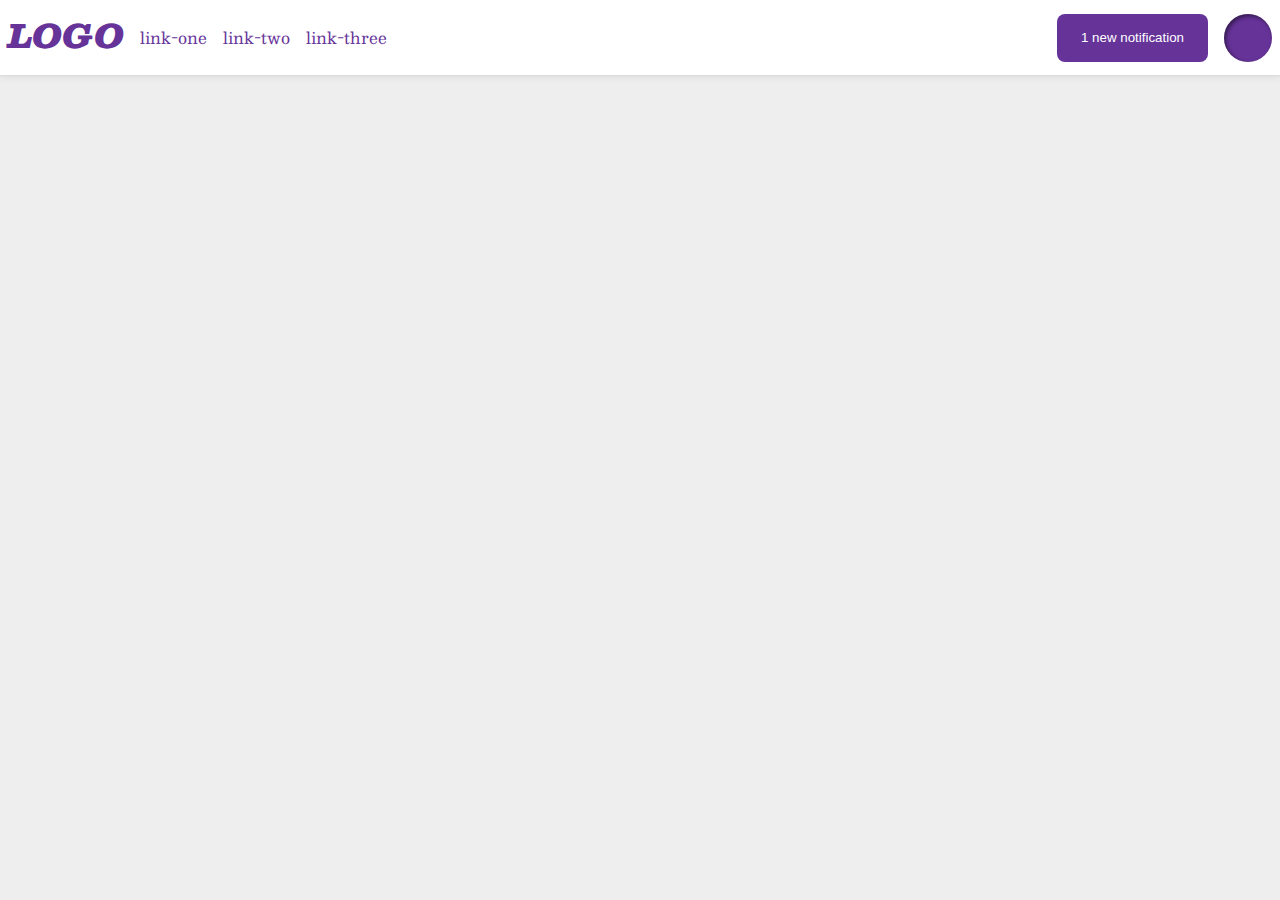
<file: flex/03-flex-header-2/index.html>
<!DOCTYPE html>
<html lang="en">
  <head>
    <meta charset="UTF-8">
    <meta http-equiv="X-UA-Compatible" content="IE=edge">
    <meta name="viewport" content="width=device-width, initial-scale=1.0">
    <title>Flex Header 2</title>
    <link rel="stylesheet" href="style.css">
  </head>
  <body>
    <div class="header">
      <div class="left-header">
        <div class="logo">
          LOGO
        </div>
        <ul class="links">
          <li><a href="https://www.google.com">link-one</a></li>
          <li><a href="https://www.google.com">link-two</a></li>
          <li><a href="https://www.google.com">link-three</a></li>
        </ul>
      </div>
      <div class="right-header">
        <button class="notifications">
          1 new notification
        </button>
        <div class="profile-image"></div>
      </div>
    </div>
  </body>
</html>
</file>
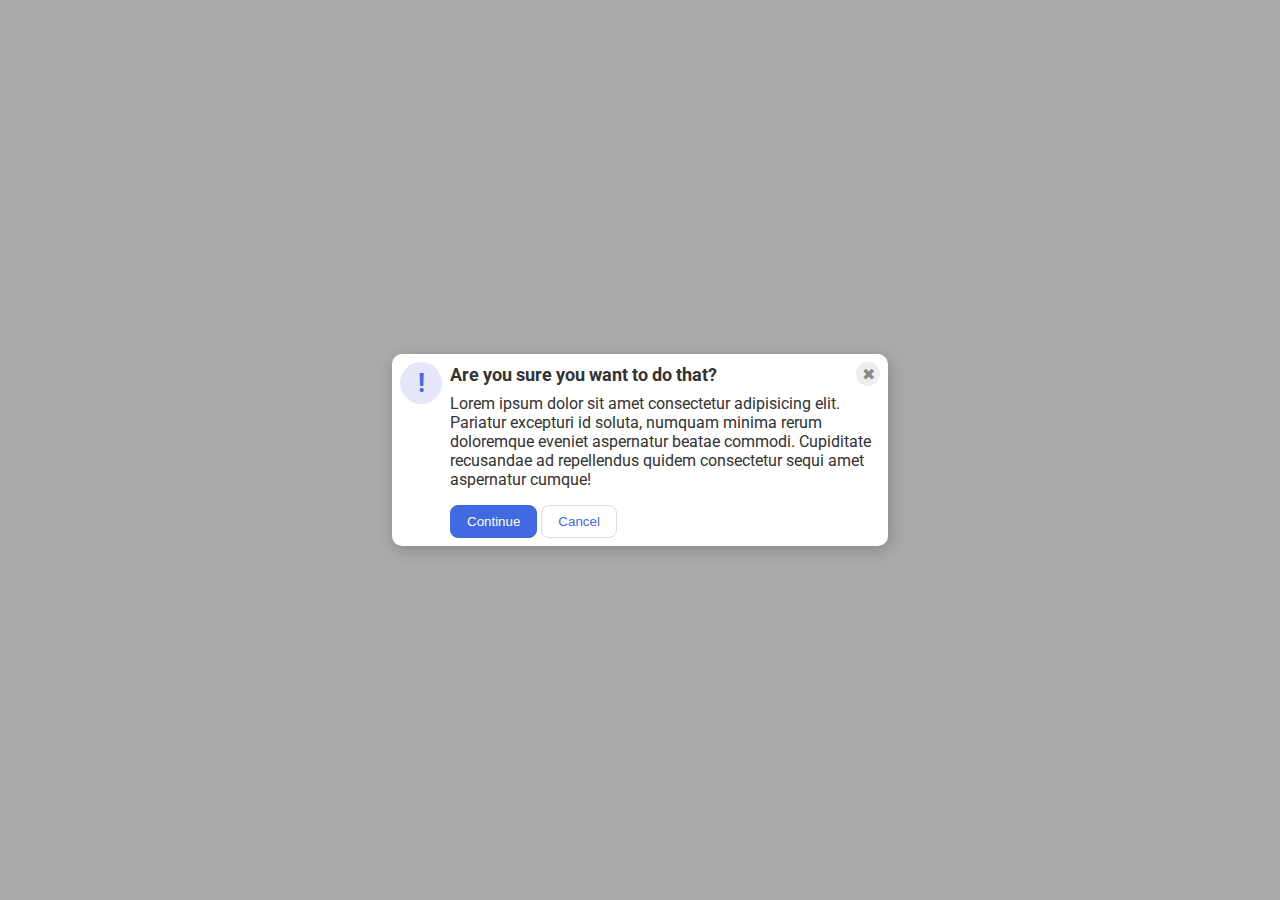
<file: flex/05-flex-modal/index.html>
<!DOCTYPE html>
<html lang="en">
  <head>
    <meta charset="UTF-8">
    <meta http-equiv="X-UA-Compatible" content="IE=edge">
    <meta name="viewport" content="width=device-width, initial-scale=1.0">
    <link rel="stylesheet" href="style.css">
    <title>Modal</title>
  </head>
  <body>
    <div class="modal">
      <div class="icon">!</div>
      <div class="modal-body">
        <div class="header">Are you sure you want to do that?
          <div class="close-button">✖</div>
        </div>
        <div class="text">Lorem ipsum dolor sit amet consectetur adipisicing elit. Pariatur excepturi id soluta, numquam minima rerum doloremque eveniet aspernatur beatae commodi. Cupiditate recusandae ad repellendus quidem consectetur sequi amet aspernatur cumque!</div>
        <button class="continue">Continue</button>
        <button class="cancel">Cancel</button>
      </div>
    </div>
  </body>
</html>
</file>
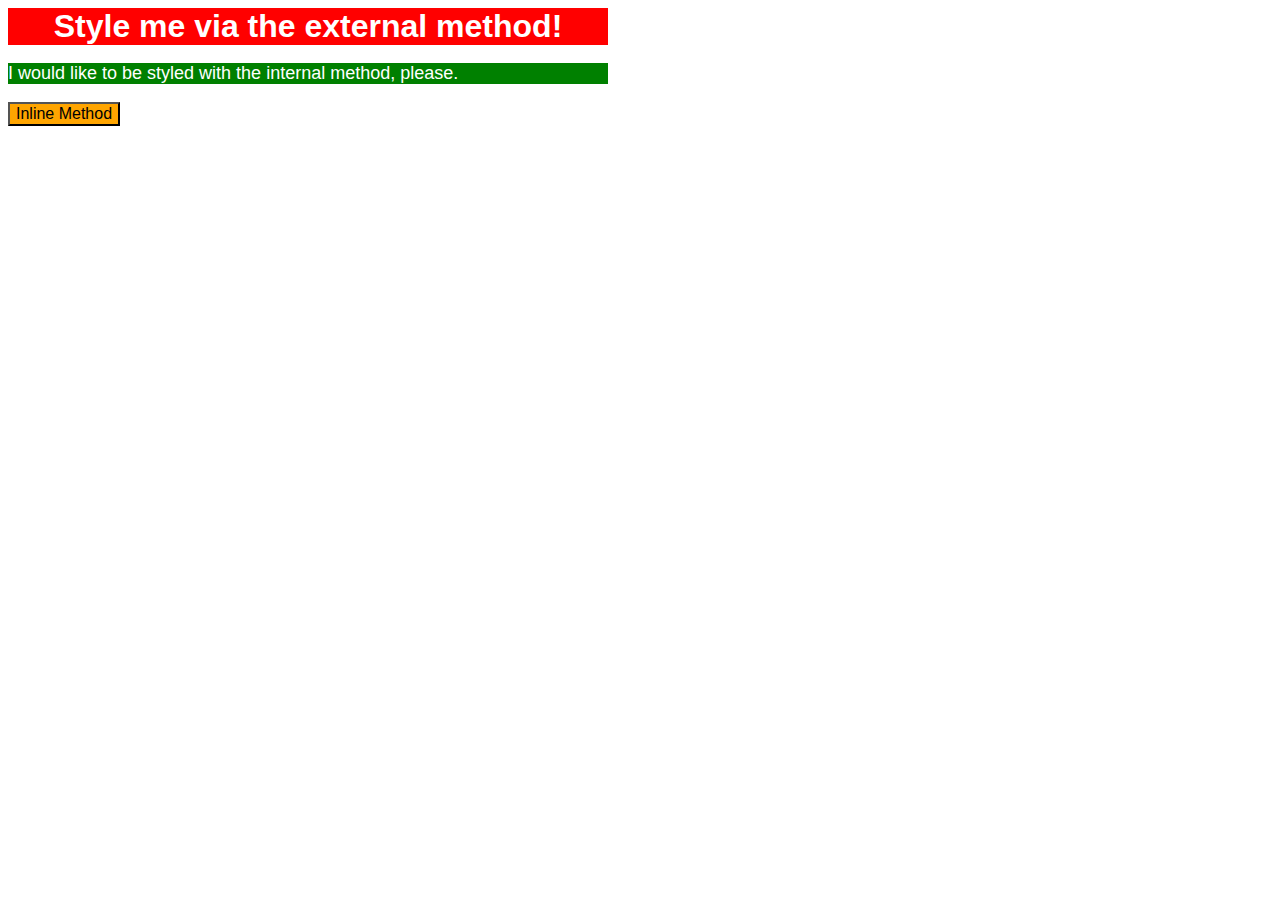
<file: foundations/01-css-methods/index.html>
<!DOCTYPE html>
<html lang="en">
  <head>
    <meta charset="UTF-8">
    <meta http-equiv="X-UA-Compatible" content="IE=edge">
    <meta name="viewport" content="width=device-width, initial-scale=1.0">
    <link rel="stylesheet" href="./style.css">
    <style>
      p {
        background-color: green;
        color: white;
        font-size: 18px;
        font-family: Tahoma, sans-serif;
        width: 600px;
      }
    </style>
    <title>Methods for Adding CSS</title>
  </head>
  
  <body>
    <div>Style me via the external method!</div>
    <p>I would like to be styled with the internal method, please.</p>
    <button style="background-color: orange; color: black; font-size: 16px;">Inline Method</button>
  </body>
</html>
</file>
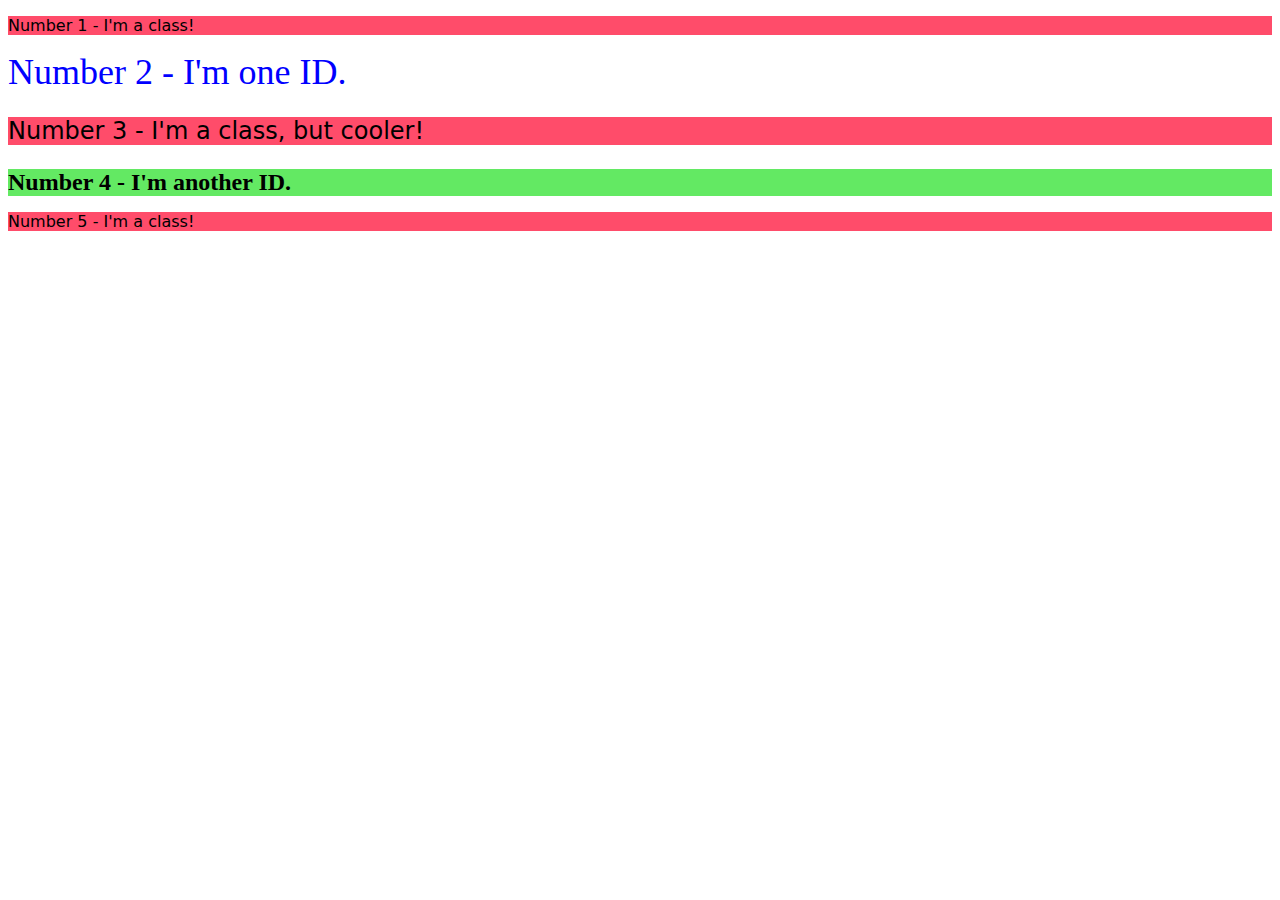
<file: foundations/02-class-id-selectors/index.html>
<!DOCTYPE html>
<html lang="en">
  <head>
    <meta charset="UTF-8">
    <meta http-equiv="X-UA-Compatible" content="IE=edge">
    <meta name="viewport" content="width=device-width, initial-scale=1.0">
    <title>Class and ID Selectors</title>
    <link rel="stylesheet" href="style.css">
  </head>
  <body>
    <p class="odd">Number 1 - I'm a class!</p>
    <div id="two">Number 2 - I'm one ID.</div>
    <p class="odd cool">Number 3 - I'm a class, but cooler!</p>
    <div id="four">Number 4 - I'm another ID.</div>
    <p class="odd">Number 5 - I'm a class!</p>
  </body>
</html>
</file>
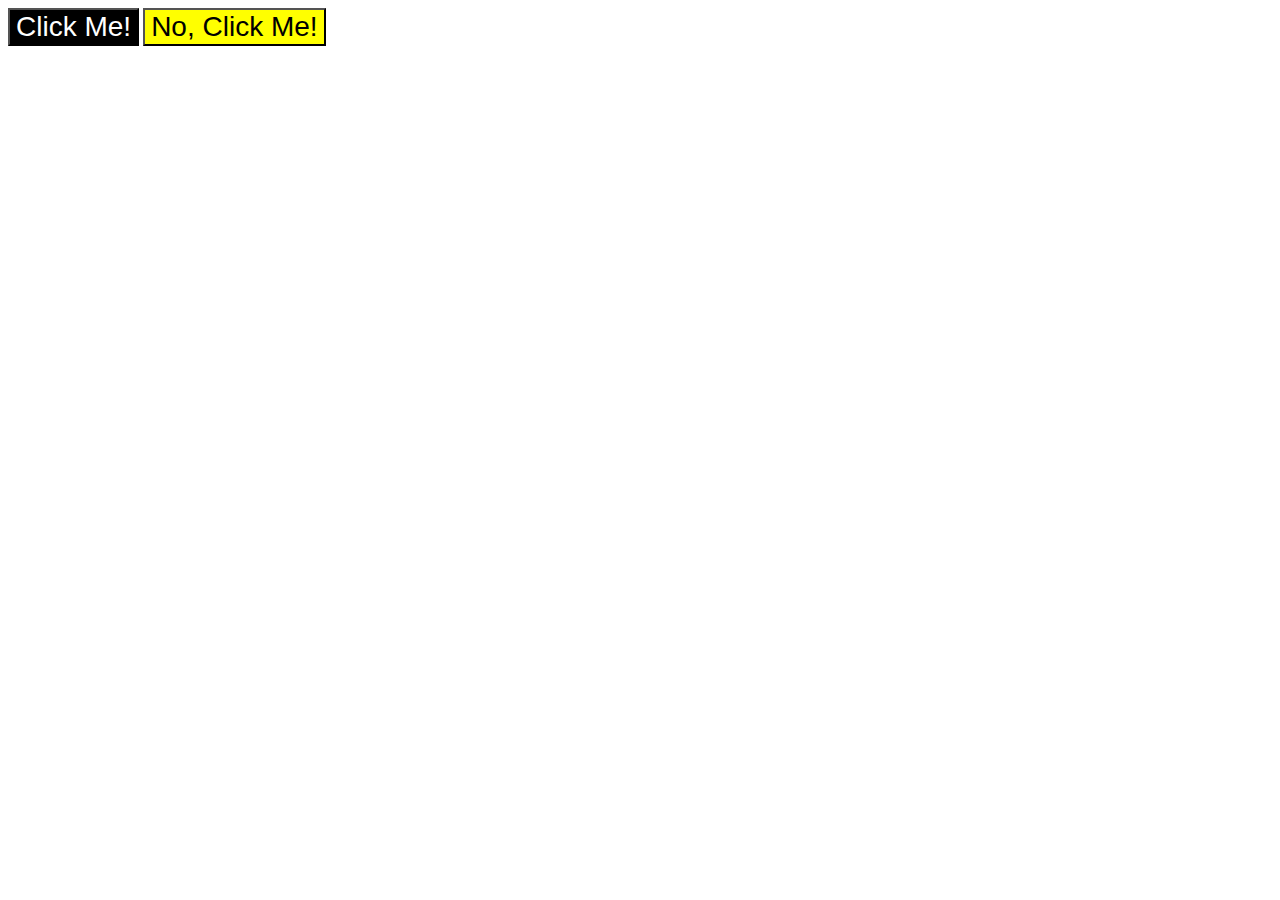
<file: foundations/03-grouping-selectors/index.html>
<!DOCTYPE html>
<html lang="en">
  <head>
    <meta charset="UTF-8">
    <meta http-equiv="X-UA-Compatible" content="IE=edge">
    <meta name="viewport" content="width=device-width, initial-scale=1.0">
    <title>Grouping Selectors</title>
    <link rel="stylesheet" href="style.css">
  </head>
  <body>
    <button class="zebra">Click Me!</button>
    <button class="bee">No, Click Me!</button>
  </body>
</html>
</file>
<file: flex/03-flex-header-2/style.css>
/* this is some magical font-importing.  
you'll learn about it later. */
@import url('https://fonts.googleapis.com/css2?family=Besley:ital,wght@0,400;1,900&display=swap');

body {
  margin: 0;
  background: #eee;
  font-family: Besley, serif;
}

.header, .left-header, .right-header, .links{
  display: flex;
}

.header {
  background: white;
  border-bottom: 1px solid #ddd;
  box-shadow: 0 0 8px rgba(0,0,0,.1);
  justify-content: space-between;
  align-items: center;
  padding: 8px;
}

.left-header, .right-header, .links{
  gap: 16px;
}

.right-header{
  margin-left: auto;
}

.profile-image {
  background: rebeccapurple;
  box-shadow: inset 2px 2px 4px rgba(0,0,0,.5);
  border-radius: 50%;
  width: 48px;
  height:  48px;
}

.logo {
  color: rebeccapurple;
  font-size: 32px;
  font-weight: 900;
  font-style: italic;
}

button {
  border: none;
  border-radius: 8px;
  background: rebeccapurple;
  color: white;
  padding: 8px 24px;
}

a {
  /* this removes the line under our links */
  text-decoration: none;
  color: rebeccapurple;
}

ul {
  list-style-type: none;
  padding: 0;
}
</file>
<file: flex/05-flex-modal/style.css>
@import url('https://fonts.googleapis.com/css2?family=Roboto:wght@400;700&display=swap');

html, body {
  height: 100%;
}

body {
  font-family: Roboto, sans-serif;
  margin: 0;
  background: #aaa;
  color: #333;
  /* I'll give you this one for free lol */
  display: flex;
  align-items: center;
  justify-content: center;
}

.modal {
  background: white;
  width: 480px;
  border-radius: 10px;
  box-shadow: 2px 4px 16px rgba(0,0,0,.2);

  display: flex;
  gap: 8px;
  padding: 8px;
}

.icon {
  color: royalblue;
  font-size: 26px;
  font-weight: 700;
  background: lavender;
  width: 42px;
  height: 42px;
  border-radius: 50%;
  display: flex;
  align-items: center;
  justify-content: center;

  flex-shrink: 0;
}

.header {
  display: flex;
  align-items: center;
  justify-content: space-between;
  font-size: 18px;
  font-weight: 700;
  margin-bottom: 8px;
}

.text {
  margin-bottom: 16px;
}

.close-button {
  background: #eee;
  border-radius: 50%;
  color: #888;
  font-weight: 400;
  font-size: 16px;
  height: 24px;
  width: 24px;
  display: flex;
  align-items: center;
  justify-content: center;
}

button {
  padding: 8px 16px;
  border-radius: 8px;
}

button.continue {
  background: royalblue;
  border: 1px solid royalblue;
  color: white;
}

button.cancel {
  background: white;
  border: 1px solid #ddd;
  color: royalblue;
}
</file>
<file: foundations/01-css-methods/style.css>
div {
  background-color: red;
  color: white;
  font-family: Tahoma, sans-serif;
  font-size: 32px;
  font-weight: bold;
  text-align: center;
  width: 600px;
}
</file>
<file: foundations/02-class-id-selectors/style.css>
#two {
  color: hsl(240, 100%, 50%);
  font-size: 36px;
}

#four {
  background-color: hsl(120, 75%, 65%);
  font-weight: bold;
}

.odd {
  background-color: hsl(350, 100%, 65%);
  font-family: "Verdana", "DejaVu Sans", sans-serif;
}

.cool,
#four {
  font-size: 24px;
}
</file>
<file: foundations/03-grouping-selectors/style.css>
.zebra,
.bee {
  font-family: "Helvetica", "Times New Roman", sans-serif;
  font-size: 28px;
}

.zebra {
  background-color: #000000;
  color: #ffffff;
}

.bee {
  background-color: #ffff00;
}
</file>
